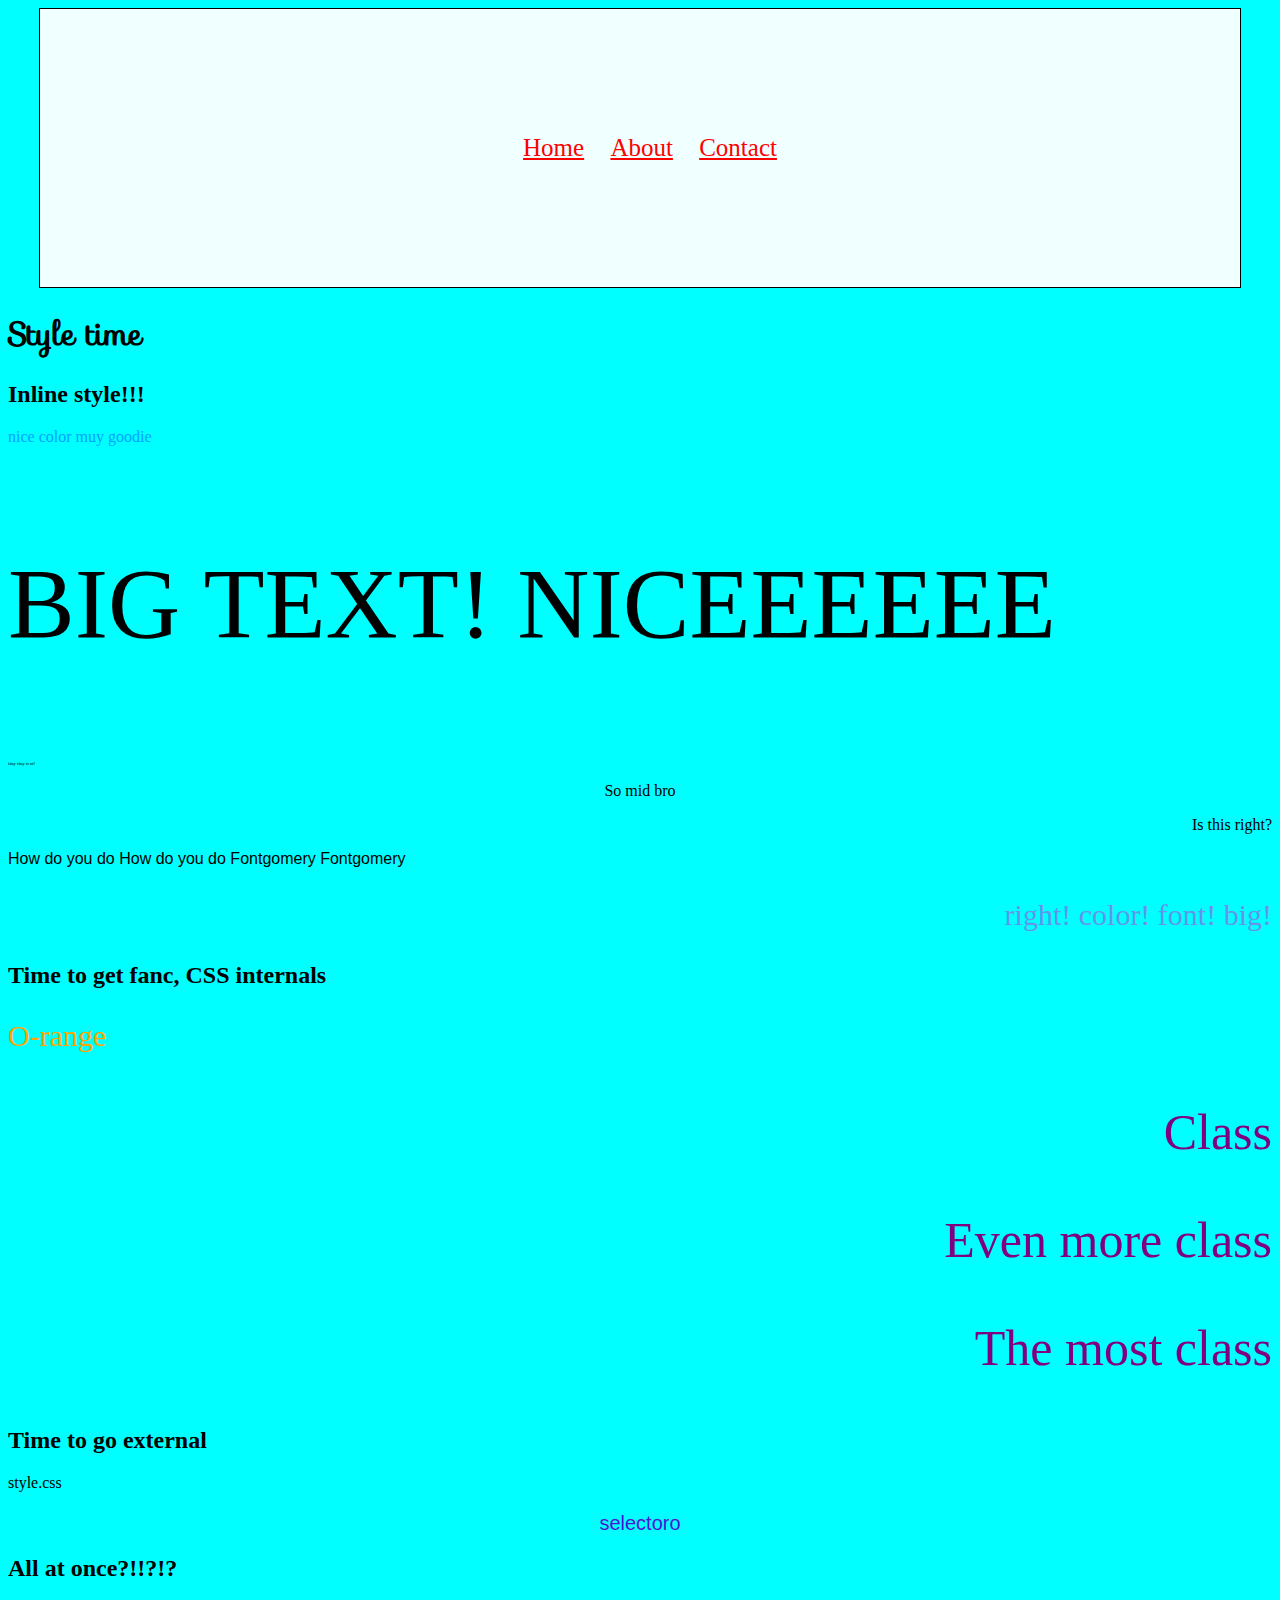
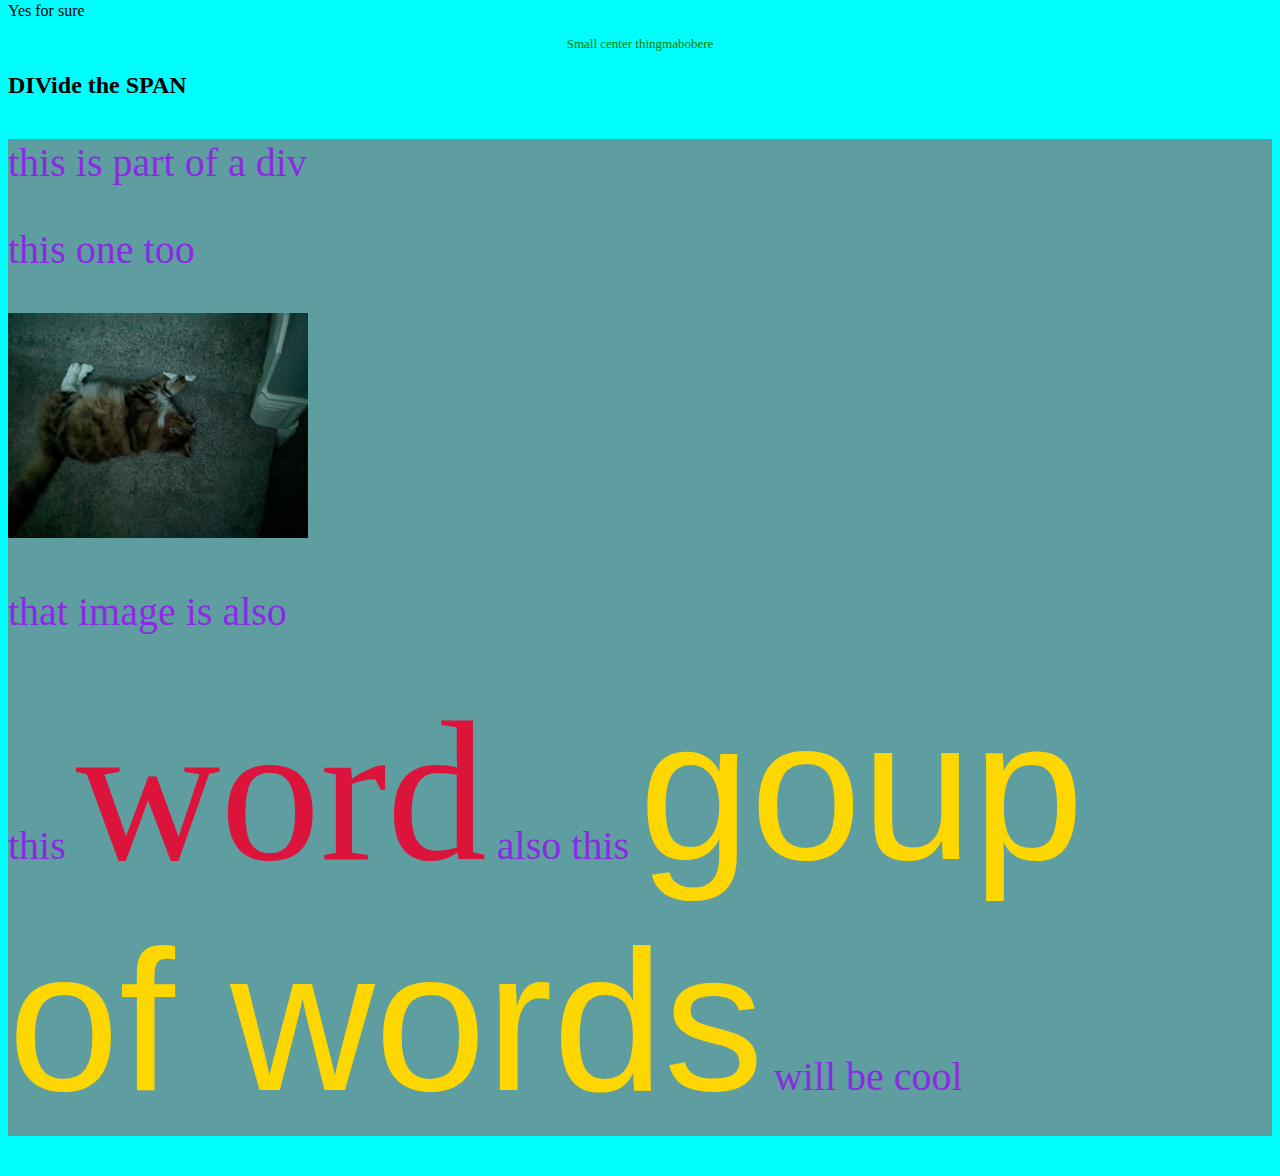
<file: css_demo/index.html>
<!DOCTYPE html>
<html lang="en">
<head>
    <meta charset="UTF-8">
    <meta name="viewport" content="width=device-width, initial-scale=1.0">
    <title>Gabriel | css demo</title>
    <link rel="stylesheet" href="css/style.css">
    <style>
        #orange-text {
            color:orange;
            font-size: 30px;
        }
        .rats {
            color: purple;
            text-align: right;
            font-size: 50px;
        }
        body {
            background-color: aqua;
        }
        h2 {
            font-family: fantasy;
        }
        #cats {
            font-size: small;
        }
    </style>
    <link rel="stylesheet" href="https://fonts.googleapis.com/css?family=Sofia">
    <link rel="stylesheet" href="https://fonts.googleapis.com/css?family=Sofia&effect=fire">

</head>
<body>
    <div class="container">
        <ul class="nav">
            <li><a href="index.html">Home</a></li>
            <li><a href="about.html">About</a></li>
            <li><a href="contact.html">Contact</a></li>
        </ul>
    </div>


    <h1 style="font-family:'Sofia';">Style time</h1>
        <h2 class="font-effect-fire">Inline style!!!</h2>
            <p style="color:rgb(0, 162, 255);">nice color muy goodie</p>
            <p style="font-size:100px;">BIG TEXT! NICEEEEEE</p>
            <p style="font-size:5px;">tiny tiny text!</p>
            <p style="text-align: center;">So mid bro</p>
            <p style="text-align:right;">Is this right?</p>
            <p style="font-family: 'Gill Sans', 'Gill Sans MT', Calibri, 'Trebuchet MS', sans-serif;">How do you do How do you do Fontgomery Fontgomery</p>
            <p style="font-size:30px;text-align: right; color: cornflowerblue; font-family: cursive;">right! color! font! big!</p>

    <h2>Time to get fanc, CSS internals</h2>
    <p id="orange-text">O-range</p>
    <p class="rats">Class</p>
    <p class="rats">Even more class</p>
    <p class="rats">The most class</p>
    <h2>Time to go external</h2>
    <p>style.css</p>
    <p id="multi-text">selectoro</p>

    <h2>All at once?!!?!?</h2>
    <p>Yes for sure</p>
    <p style="color: green;" id="cats" class="space">Small center thingmabobere</p>

    <h2>DIVide the SPAN</h2>
    <div class="mydivone">
        <p>this is part of a div</p>
        <p>this one too</p>
        <img src="images/cat-physics.jpg" width="300" alt="cat on a stair case">
        <p>that image is also</p>
        <p>this <span id="span-1">word</span> also this <span id="span-2"> goup of words</span> will be cool</p>
    </div>
</body>
</html>
</file>
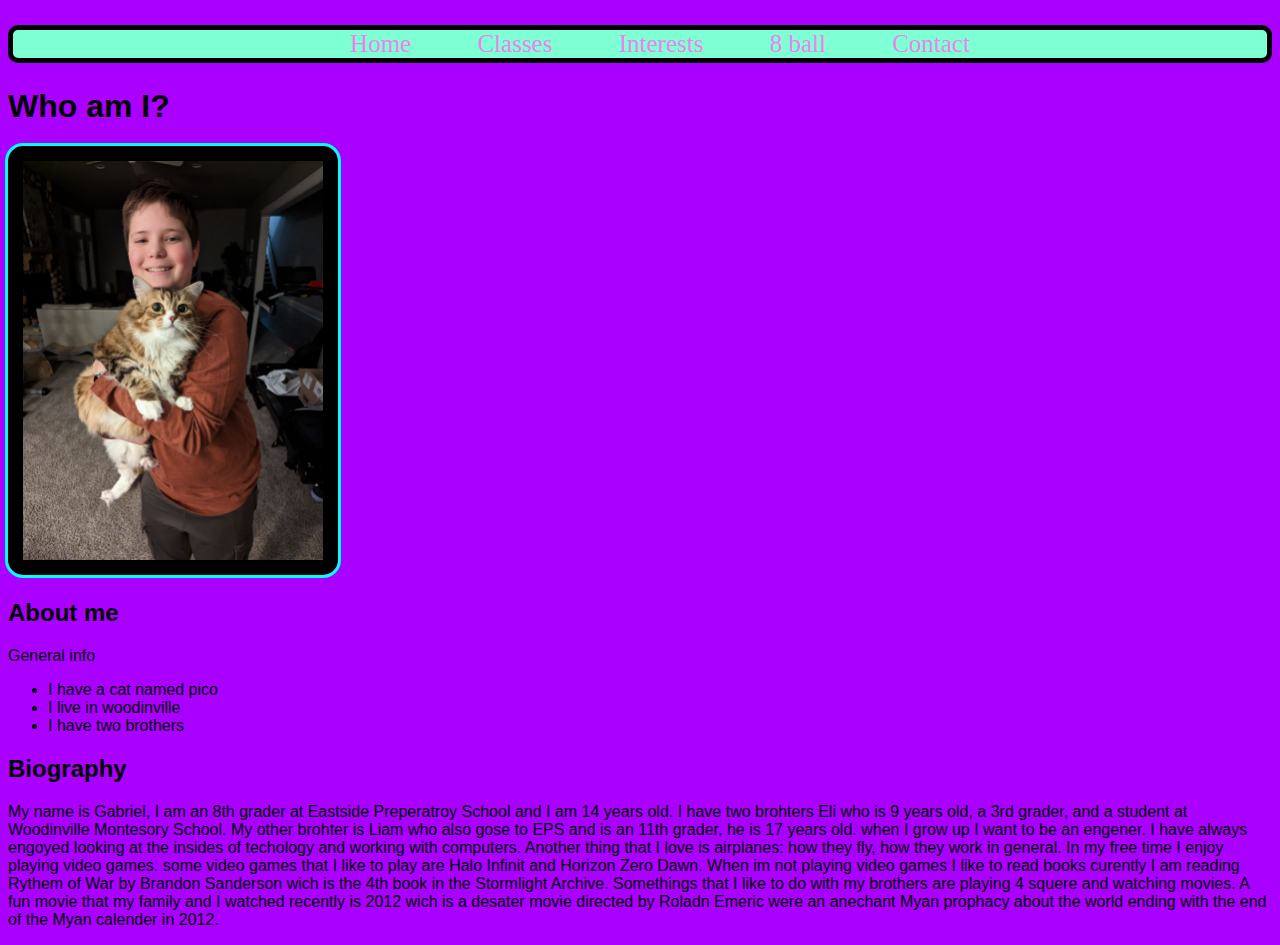
<file: final/index.html>
<!DOCTYPE html>
<html lang="en">
<head>
    <meta charset="UTF-8">
    <meta name="viewport" content="width=device-width, initial-scale=1.0">
    <title>Home</title>
    <link rel="stylesheet" href="css/style.css">
    <script type="text/javascript" src="js/script.js"></script>
    <div class="container">
        <ul class="nav">
            <li><a href="index.html">Home</a></li>
            <li><a href="classes.html">Classes</a></li>
            <li><a href="interests.html">Interests</a></li>
            <li><a href="8ball.html">8 ball</a></li>
            <li><a href="contact.html">Contact</a></li>
        </ul>
    </div>
    </head>
<body style="background-color:rgb(170, 0, 255);">
    <div id="home">
    <h1>Who am I?</h1>
    <img src="images/me_and_pico.jpg" width="300" alt="me holding my cat" id="gab">
    <h2>About me</h2>
    <p>General info</p>
    <ul>
        <li>I have a cat named pico</li>
        <li>I live in woodinville</li>
        <li>I have two brothers</li>
    </ul>
    <h2>Biography</h2>
    <p>My name is Gabriel, I am an 8th grader at Eastside Preperatroy School and I am 14 years old. I have two brohters Eli who is 9 years old, a 3rd grader, and a student at Woodinville Montesory School. My other brohter is Liam who also gose to EPS and is an 11th grader, he is 17 years old. when I grow up I want to be an engener. I have always engoyed looking at the insides of techology and working with computers. Another thing that I love is airplanes: how they fly, how they work in general. In my free time I enjoy playing video games. some video games that I like to play are Halo Infinit and Horizon Zero Dawn. When im not playing video games I like to read books curently I am reading Rythem of War by Brandon Sanderson wich is the 4th book in the Stormlight Archive. Somethings that I like to do with my brothers are playing 4 squere and watching movies. A fun movie that my family and I watched recently is 2012 wich is a desater movie directed by Roladn Emeric were an anechant Myan prophacy about the world ending with the end of the Myan calender in 2012.</p>
</div>
</body>
</html>
</file>
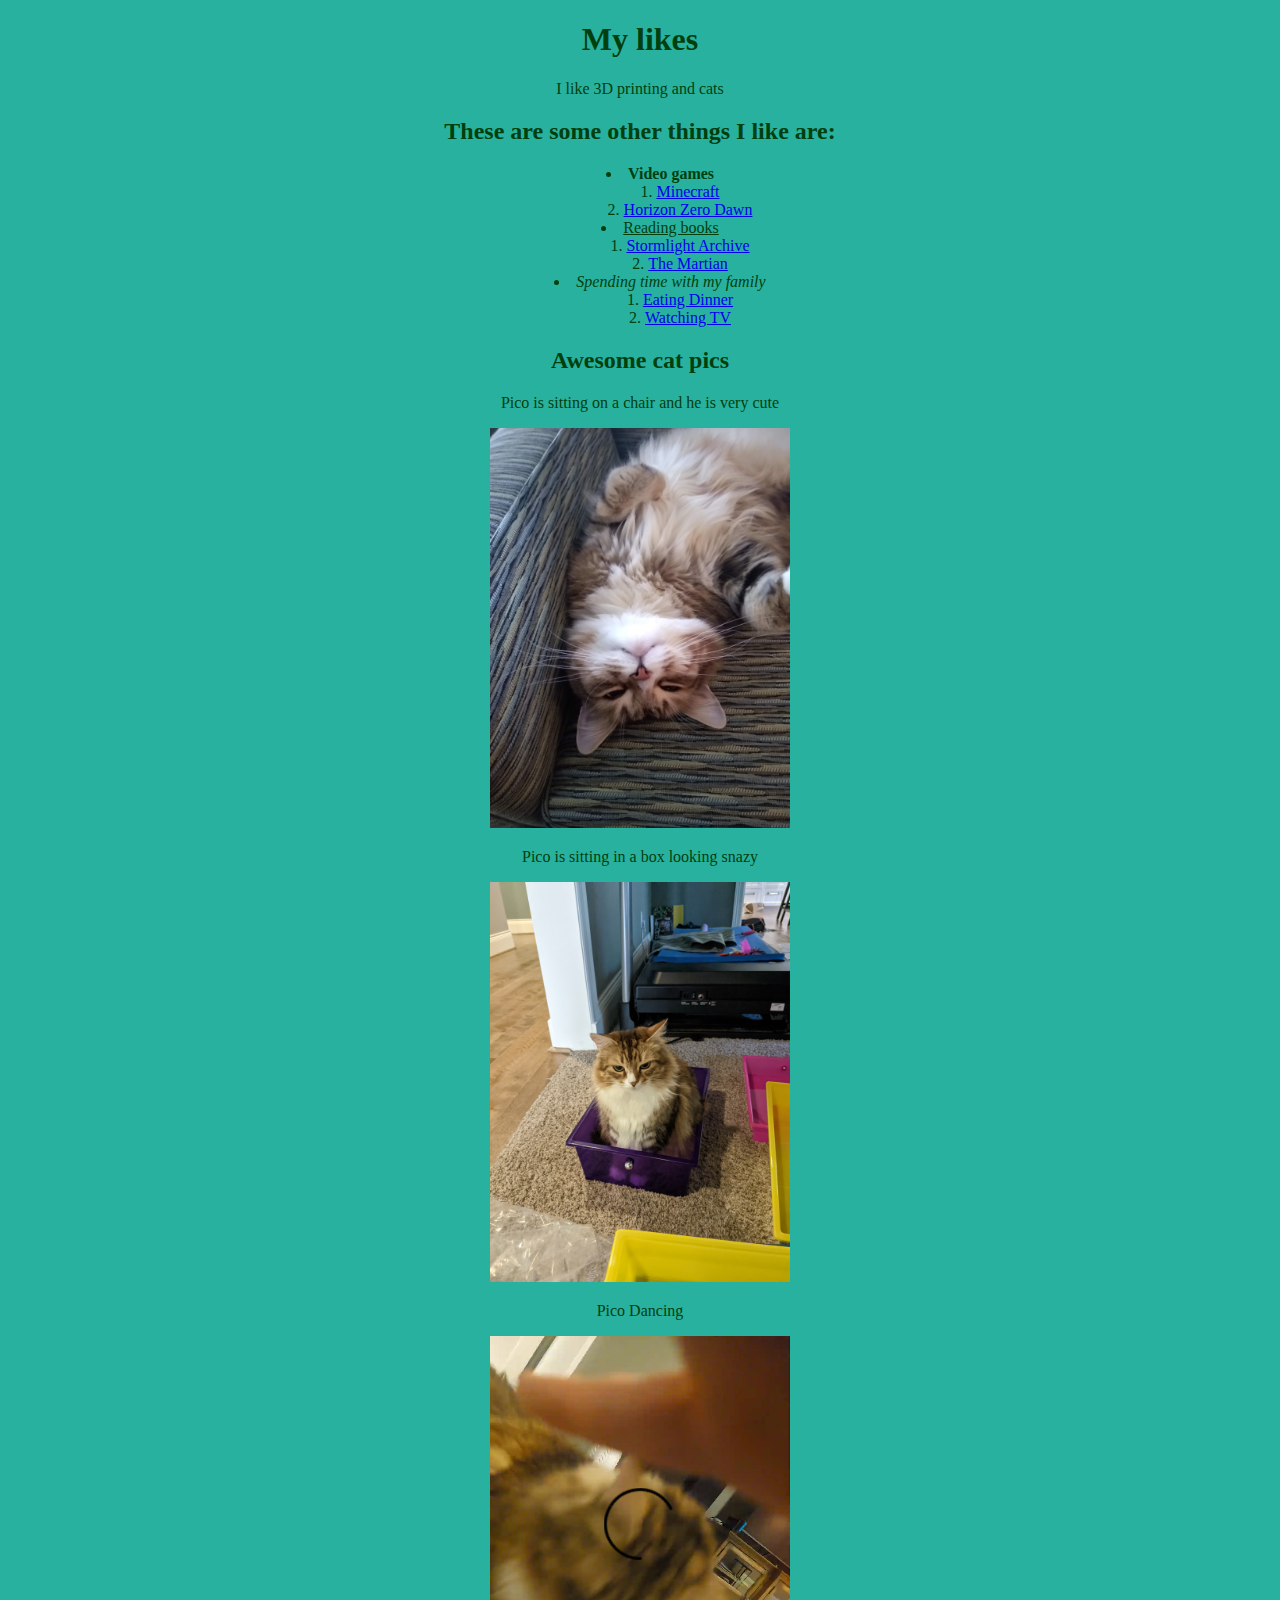
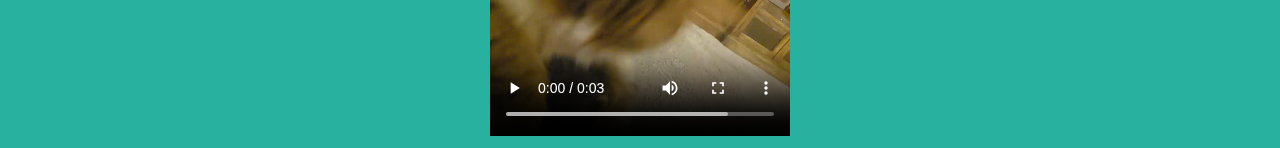
<file: html_demo/index.html>
<!DOCTYPE html>
<html>
    <head>
        <title>Gabriel | HTML Demo</title>
        <link rel="icon" type="image/x-icon" href="images/download.png">
        <style>
            h2 {
                color:rgb(0, 63, 14);
                text-align: center;
            }
            body{
                text-align: center;
                list-style-position: inside;
            }
            p {
                color:rgb(0, 63, 14);
            }
            ul {
                color:rgb(0, 63, 14);
            }
            h1 {
                color:rgb(0, 63, 14)
            }
        </style>
    </head>
    <body style="background-color:rgb(41, 177, 159);">
        <h1>My likes</h1>
        <p>I like 3D printing and cats</p>

        <h2>These are some other things I like are:</h2>
        <ul>
            <li><b>Video games</b></li>
                <ol>
                    <li><a href="https://www.minecraft.net/en-us" target="_blank">Minecraft</a></li>
                    <li><a href="https://www.youtube.com/watch?v=dQw4w9WgXcQ" target="_blank">Horizon Zero Dawn</a></li>
                </ol>
            <li><u>Reading books</u></li>
                <ol>
                    <li><a href="https://www.dragonsteelbooks.com/" target="_blank">Stormlight Archive</a></li>
                    <li><a href="https://www.amazon.com/The-Martian/dp/B082BHWQCJ/ref=sr_1_1?crid=Y656KREO5R9W&dib=eyJ2IjoiMSJ9.[base64].4Vn53nO1tGTfHl7_jBbw6VH8Ai5g4sCN5T6di2tdtrw&dib_tag=se&keywords=the+martian+book&qid=1710539666&sprefix=the+mart%2Caps%2C167&sr=8-1" target="_blank">The Martian</a></li>
                </ol>
            <li><i>Spending time with my family</i></li>
                <ol>
                    <li><a href="https://www.costco.com/" target="_blank">Eating Dinner</a></li>
                    <li><a href="https://electronics.sony.com/tv-video/televisions/oled/p/xr83a90j" target="_blank">Watching TV</a></li>
                </ol>
        </ul>

        <h2>Awesome cat pics</h2>
        <p>Pico is sitting on a chair and he is very cute</p>
        <img src="images/catonchair.jpg" width="300" alt="cat on chair">
        <p>Pico is sitting in a box looking snazy</p>
        <img src="images/catbox.jpg" width="300" alt="cat in box">
<br>
        <p>Pico Dancing</p>
        <video width="300" controls>
            <source src="images/picodisco.mp4" type="video/mp4">
            Your browser does not support HTML video.
          </video>
    </body>
</html>
</file>
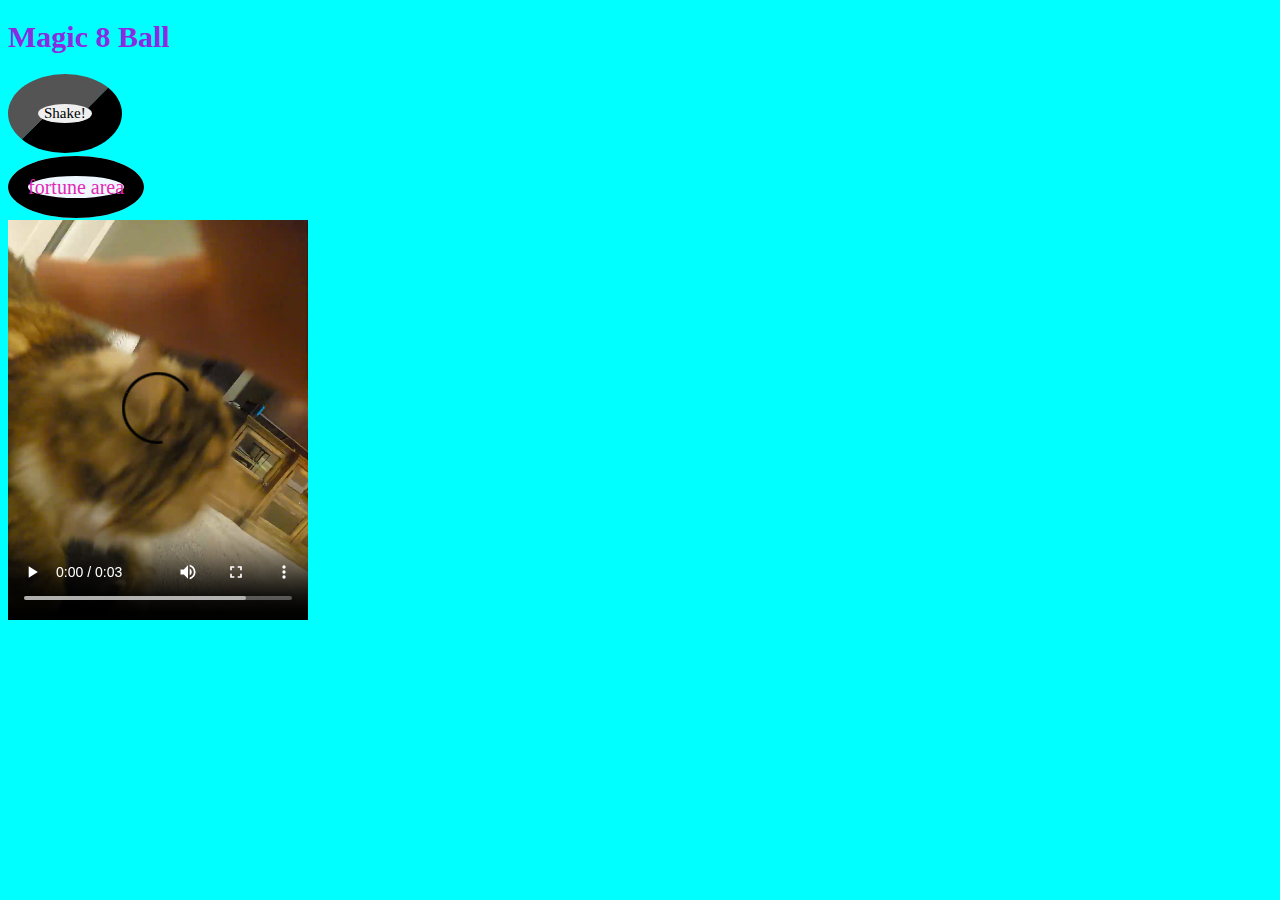
<file: magic_8_ball/index.html>
<!DOCTYPE html>
<html lang="en">
<head>
    <meta charset="UTF-8">
    <meta name="viewport" content="width=device-width, initial-scale=1.0">
    <title>Document</title>
    <link rel="stylesheet" href="css/style.css">
    <link rel>
    <script type="text/javascript" src="js/script.js"></script>
</head>
<body>
    <h1 style="font-size: 30px; color: blueviolet;">Magic 8 Ball</h1>
    <div>
        <button onclick="magic8ball();">Shake!</button>
    </div>
    <div>
        <h2><span id="fortune">fortune area</span></h2>
    </div>
    <video width="300" controls>
        <source src="images/picodisco.mp4" type="video/mp4">
        Your browser does not support HTML video.
      </video>
      

</body>
</html>
</file>
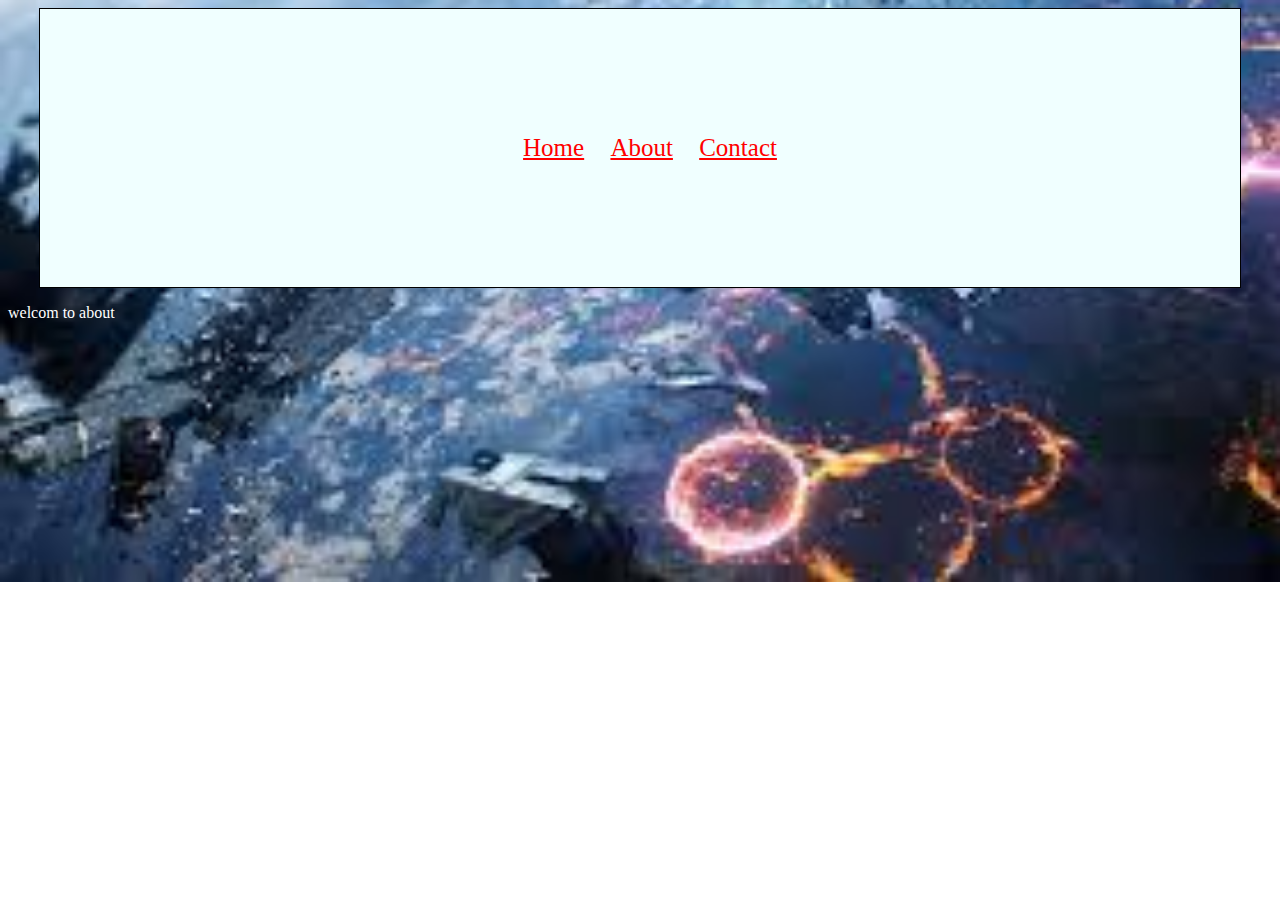
<file: css_demo/about.html>
<!DOCTYPE html>
<html lang="en">
<head>
    <meta charset="UTF-8">
    <meta name="viewport" content="width=device-width, initial-scale=1.0">
    <title>Document</title>
    <link rel="stylesheet" href="css/style.css">
    <style>
        body {
        background-image: url("images/halo.jpg");
        background-repeat: no-repeat;
        background-position: 90%;
        background-size: cover;
      }
    </style>
</head>
<body>
    <div class="container">
        <ul class="nav">
            <li><a href="index.html">Home</a></li>
            <li><a href="about.html">About</a></li>
            <li><a href="contact.html">Contact</a></li>
        </ul>
    </div>
    <p style="color: white;">welcom to about</p>
</body>
</html>
</file>
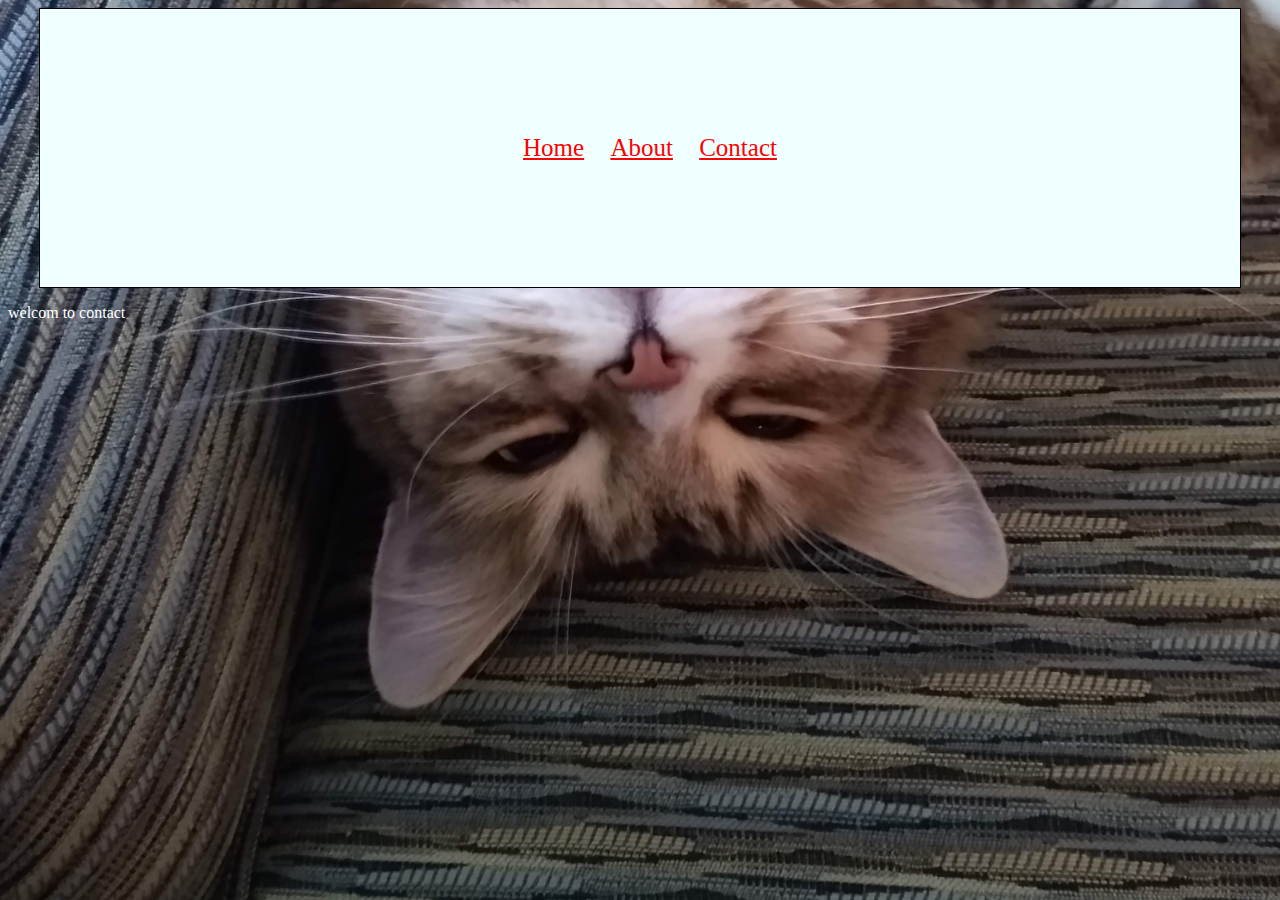
<file: css_demo/contact.html>
<!DOCTYPE html>
<html lang="en">
<head>
    <meta charset="UTF-8">
    <meta name="viewport" content="width=device-width, initial-scale=1.0">
    <title>Document</title>
    <link rel="stylesheet" href="css/style.css">
    <style>
        body {
        background-image: url("images/flopman.jpg");
        background-repeat: no-repeat;
        background-position: 100%;
        background-size: cover;
      }
    </style>
</head>
<body>
    <div class="container">
        <ul class="nav">
            <li><a href="index.html">Home</a></li>
            <li><a href="about.html">About</a></li>
            <li><a href="contact.html">Contact</a></li>
        </ul>
    </div>
    <p style="color: white;">welcom to contact</p>
</body>
</html>
</file>
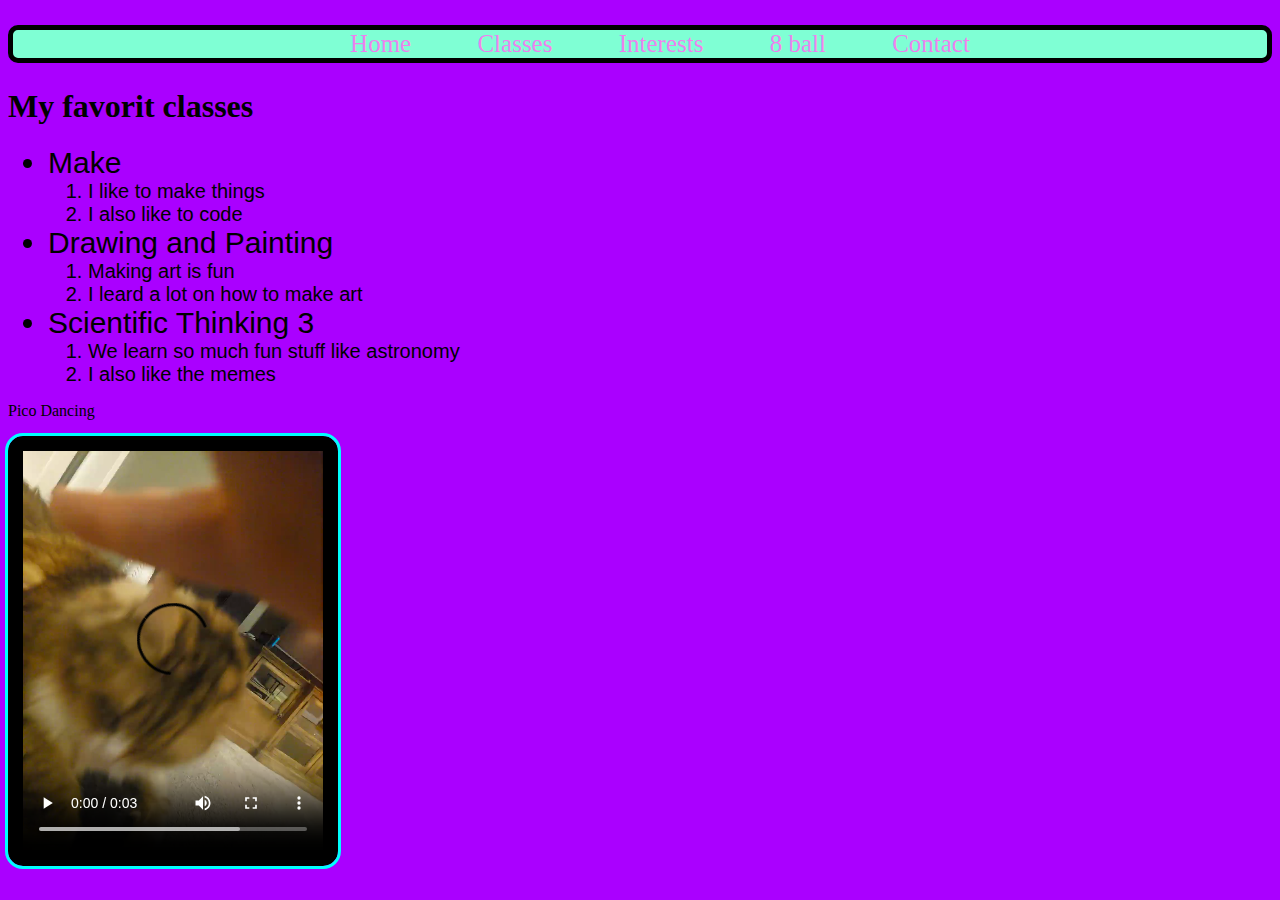
<file: final/classes.html>
<!DOCTYPE html>
<html lang="en">
<head>
    <meta charset="UTF-8">
    <meta name="viewport" content="width=device-width, initial-scale=1.0">
    <title>Classes</title>
    <link rel="stylesheet" href="css/style.css">
    <script type="text/javascript" src="js/script.js"></script>
    <div class="container">
        <ul class="nav">
            <li><a href="index.html">Home</a></li>
            <li><a href="classes.html">Classes</a></li>
            <li><a href="interests.html">Interests</a></li>
            <li><a href="8ball.html">8 ball</a></li>
            <li><a href="contact.html">Contact</a></li>
        </ul>
    </div>
</head>
<body style="background-color:rgb(170, 0, 255);">
    <h1>My favorit classes</h1>
    <ul>
        <li class="two">Make</li>
            <ol class="one">
                <li>I like to make things</li>
                <li>I also like to code</li>
            </ol>
        <li class="two">Drawing and Painting</li>
            <ol class="one">
                <li>Making art is fun</li>
                <li>I leard a lot on how to make art</li>
            </ol>
        <li class="two">Scientific Thinking 3</li>
            <ol class="one">
                <li>We learn so much fun stuff like astronomy</li>
                <li>I also like the memes</li>
            </ol>
    </ul>
    <p>Pico Dancing</p>
    <video width="300" controls id="disco">
        <source src="images/disco.mp4" type="video/mp4">
        Your browser does not support HTML video.
      </video>
    
</body>
</html>
</file>
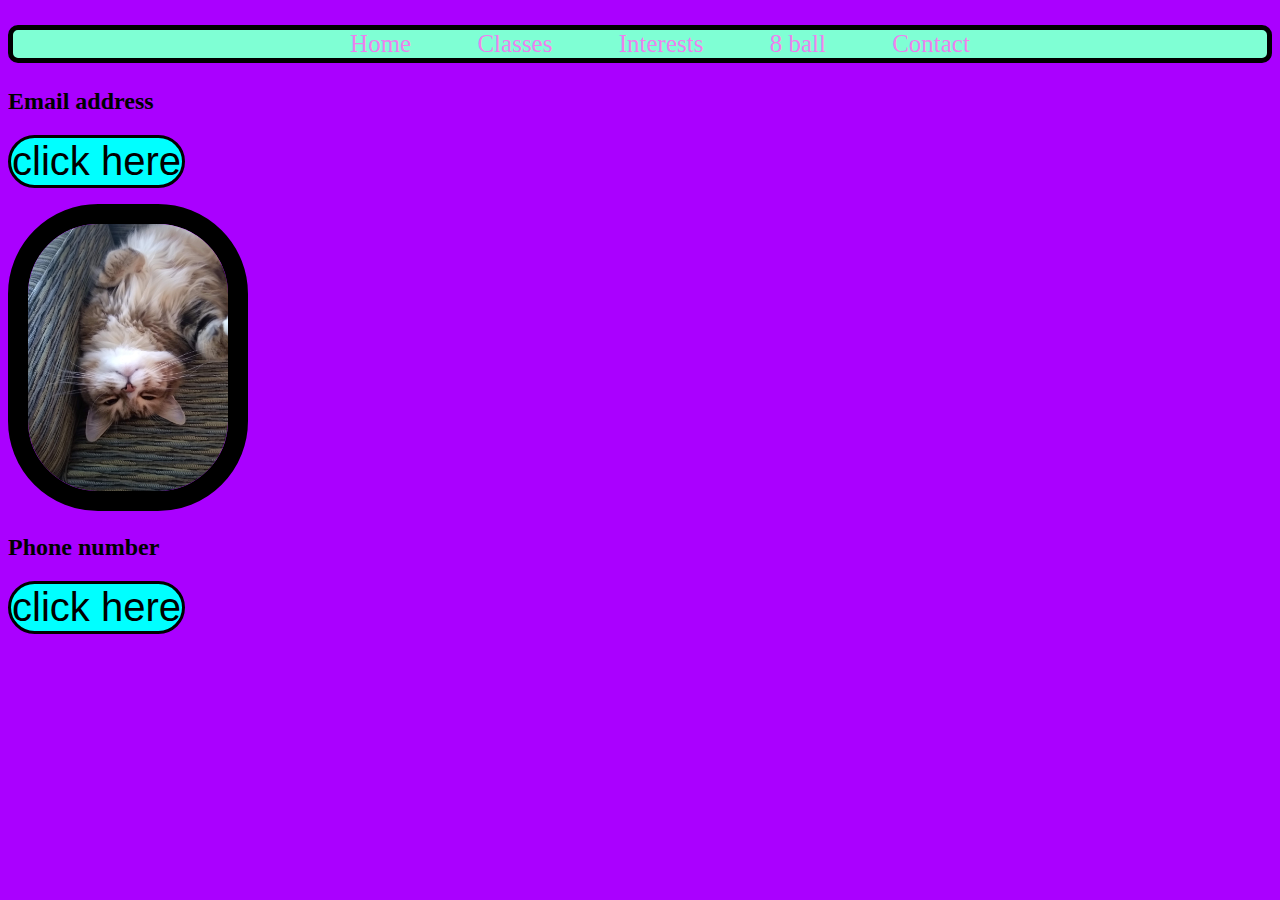
<file: final/contact.html>
<!DOCTYPE html>
<html lang="en">
<head>
    <meta charset="UTF-8">
    <meta name="viewport" content="width=device-width, initial-scale=1.0">
    <title>Contact</title>
    <link rel="stylesheet" href="css/style.css">
    <script type="text/javascript" src="js/script.js"></script>
    <div class="container">
        <ul class="nav">
            <li><a href="index.html">Home</a></li>
            <li><a href="classes.html">Classes</a></li>
            <li><a href="interests.html">Interests</a></li>
            <li><a href="8ball.html">8 ball</a></li>
            <li><a href="contact.html">Contact</a></li>
        </ul>
    </div>   
</head>
<body style="background-color:rgb(170, 0, 255);">
    <h2>Email address</h2>
    <button onclick="pFun()" style="border: 3px solid black; border-radius: 30px; padding: 1px; background-color: aqua;">click here</button>
    <p id="p-fun"></p>

    <img src="images/flopman.jpg" width="200" alt="me holding my cat" id="catrizz">

    
    <h2>Phone number</h2>
    <button onclick="hFun()" style="border: 3px solid black; border-radius: 30px; padding: 1px; background-color: aqua;">click here</button>
    <p id="h-fun"></p>
    <script>
                function pFun() {
            var p = document.getElementById('p-fun');
            p.innerHTML='PicoMan@laserarecool.com';
                }

                function hFun() {
            var p = document.getElementById('h-fun');
            p.innerHTML='437 4718 2489';
                }
    </script>
</body>
</html>
</file>
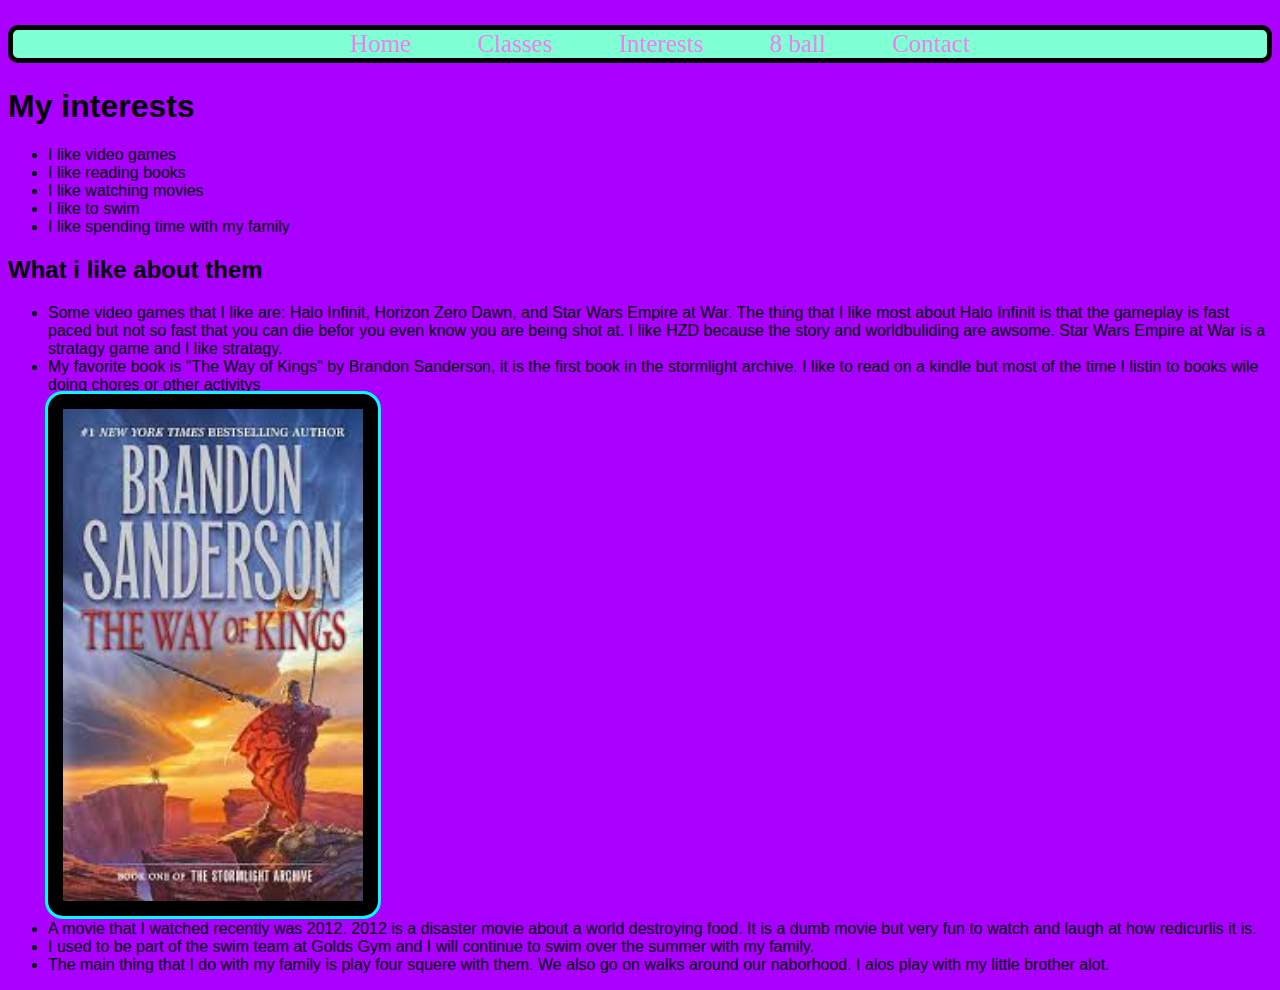
<file: final/interests.html>
<!DOCTYPE html>
<html lang="en">
<head>
    <meta charset="UTF-8">
    <meta name="viewport" content="width=device-width, initial-scale=1.0">
    <title>Interests</title>
    <link rel="stylesheet" href="css/style.css">
    <script type="text/javascript" src="js/script.js"></script>
    <div class="container">
        <ul class="nav">
            <li><a href="index.html">Home</a></li>
            <li><a href="classes.html">Classes</a></li>
            <li><a href="interests.html">Interests</a></li>
            <li><a href="8ball.html">8 ball</a></li>
            <li><a href="contact.html">Contact</a></li>
        </ul>
    </div>
</head>
<body style="background-color:rgb(170, 0, 255);">
    <div id="interest">
    <h1>My interests</h1>
    <ul>
        <li>I like video games</li>
        <li>I like reading books</li>
        <li>I like watching movies</li>
        <li>I like to swim</li>
        <li>I like spending time with my family</li>
    </ul>
    <h2>What i like about them</h2>
    <ul>
        <li>
            Some video games that I like are: Halo Infinit, Horizon Zero Dawn, and Star Wars Empire at War. The thing that I like most about Halo Infinit is that the gameplay is fast paced but not so fast that you can die befor you even know you are being shot at. I like HZD because the story and worldbuliding are awsome. Star Wars Empire at War is a stratagy game and I like stratagy.
        </li>
        <li>
            My favorite book is "The Way of Kings" by Brandon Sanderson, it is the first book in the stormlight archive. I like to read on a kindle but most of the time I listin to books wile doing chores or other activitys
        </li>
        <img src="images/kins.jpg" width="300" alt="cover of the stormlight archive book one the way of kings" id="kings">
        <li>
            A movie that I watched recently was 2012. 2012 is a disaster movie about a world destroying food. It is a dumb movie but very fun to watch and laugh at how redicurlis it is.
        </li>
        <li>
            I used to be part of the swim team at Golds Gym and I will continue to swim over the summer with my family.
        </li>
        <li>
            The main thing that I do with my family is play four squere with them. We also go on walks around our naborhood. I alos play with my little brother alot.
        </li>
    </ul>


</div>
</body>
</html>
</file>
<file: css_demo/css/style.css>
#multi-text {
    color: rgb(80, 19, 212);
    text-align: center;
    font-size: 20px;
    font-family: Verdana, Geneva, Tahoma, sans-serif;
}
.container{
    width: 1000px;
    margin: 0 auto;
    border: 1px solid black;
    background-color: azure;
    padding: 100px;
}


.nav {
    list-style: none;
    text-align: center;
    font-size: 25px;
}

.nav li {
    display: inline;
    margin-right: 20px;
}

.nav a {
    color: red;
}

.space {
    text-align: center;
}

.mydivone {
    font-size: 40px;
    color: blueviolet;
    background-color: cadetblue;
}

#span-1{
    color: crimson;
    font-family: 'Times New Roman', Times, serif;
    font-size: 200px;
}

#span-2{
    color: gold;
    font-size: 200px;
    font-family: Verdana, Geneva, Tahoma, sans-serif;
}
</file>
<file: final/css/style.css>
.nav {
    list-style: none;
    text-align: center;
    font-size: 25px;
    border: 5px solid black;
    border-radius: 10px;
    background-color: aquamarine;
}

.nav a {
    text-decoration: none;
    color: violet;
}

.nav li {
    display: inline;
    margin: 30px;
}

#eli {
    width: 1200px;
    border: 30px solid black;
    border-radius: 90px;
}

button {
    border-radius: 90%;
    font-size: 40px;
    border-color: rgb(0, 0, 0);
    border-width:30px;
    padding: 50px;
}

#fortune {
    border: 10px solid rgb(255, 255, 255);
    border-radius: 90%;
    font-size: 35px;
    padding: 10px;
    color: rgb(0, 255, 247);
}

.text-overlay {
    position: relative;
    text-align: center;
    color: rgb(0, 255, 247);
}

.centered {
    position: absolute;
    top: 50%;
    left: 50%;
    transform: translate(-50%, -50%);
}

#catrizz {
    border: 20px solid black;
    border-radius: 90px;
}


#home {
    font-family: sans-serif;
}

#gab {
    border: 15px solid black;
    border-radius: 15px;
    outline: 3px solid aqua;
}

.two {
    font-family: Impact, Haettenschweiler, 'Arial Narrow Bold', sans-serif;
    font-size: 30px;
}

.one {
    font-family: sans-serif;
    font-size: 20px;
}

#disco {
    border: 15px solid black;
    border-radius: 15px;
    outline: 3px solid aqua;
}

#interest {
    font-family: sans-serif;
}

#kings {
    border: 15px solid black;
    border-radius: 15px;
    outline: 3px solid aqua;
}
</file>
<file: magic_8_ball/css/style.css>
body {
    background-color: aqua;
    border: 1cm;
    border-radius: 20%;
    border-color: azure;
}

button {
    border-radius: 60000%;
    font-size: 20px;
    border-color: rgb(0, 0, 0);
    border-width:30px;
    font-size: 15px;
    font-family: fantasy;
}
#fortune {
    font-weight: 200;
    border-style:solid;
    border-radius: 60000%;
    font-size: 20px;
    border-color: rgb(0, 0, 0);
    border-width:20px;
    font-size: 20px;
    font-family: fantasy;
    color: rgb(226, 43, 180);
    background-color: aliceblue;
}
</file>
